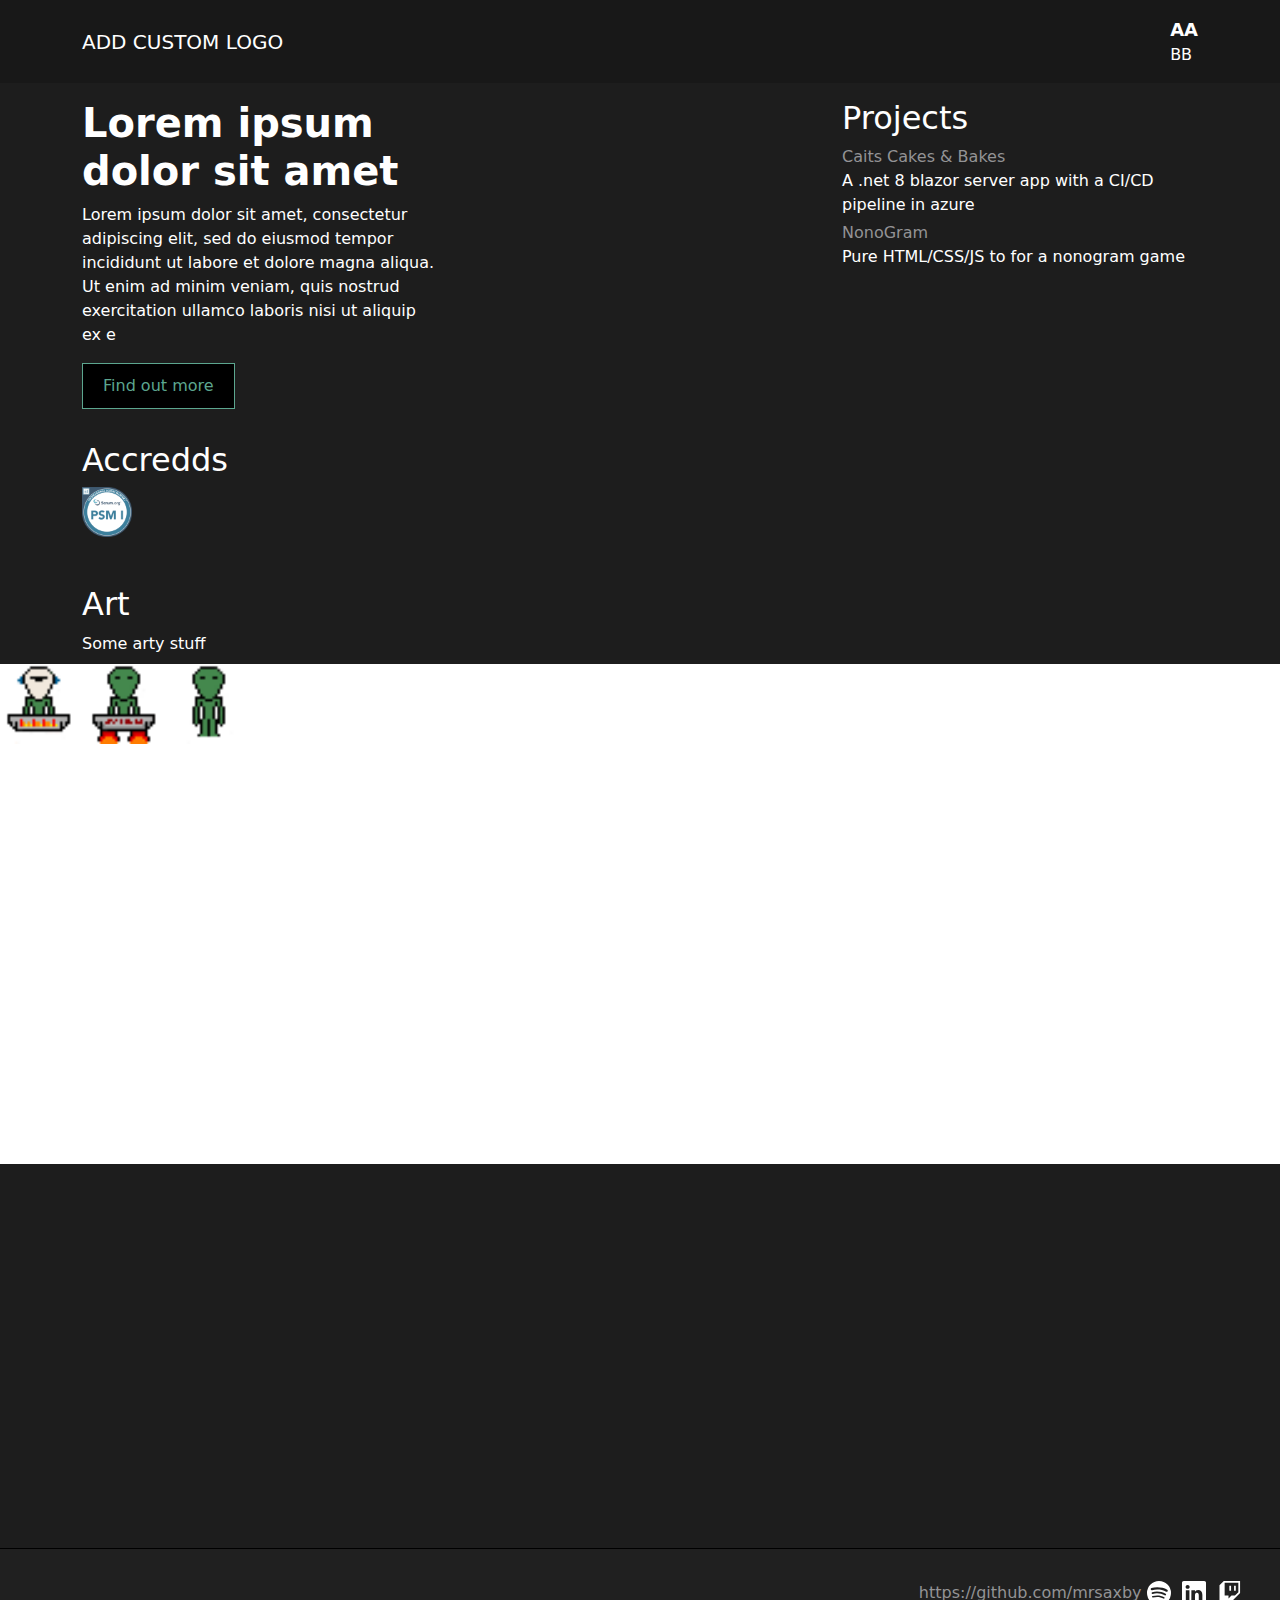
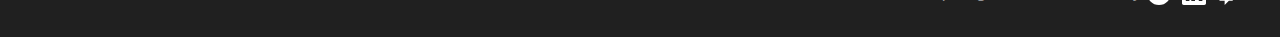
<file: index.html>
<!DOCTYPE html>
<html lang="en">
  <head>
    <meta charset="UTF-8">
    <meta name="viewport" content="width=device-width, initial-scale=1.0">
    <meta http-equiv="X-UA-Compatible" content="ie=edge">
    <title>Portfolio</title>
    <!--- TODO download and move to folder-->
    <link href="https://cdn.jsdelivr.net/npm/bootstrap@5.3.3/dist/css/bootstrap.min.css" rel="stylesheet" integrity="sha384-QWTKZyjpPEjISv5WaRU9OFeRpok6YctnYmDr5pNlyT2bRjXh0JMhjY6hW+ALEwIH" crossorigin="anonymous">
    <script src="https://cdn.jsdelivr.net/npm/bootstrap@5.3.3/dist/js/bootstrap.bundle.min.js" integrity="sha384-YvpcrYf0tY3lHB60NNkmXc5s9fDVZLESaAA55NDzOxhy9GkcIdslK1eN7N6jIeHz" crossorigin="anonymous"></script>
    <link rel="stylesheet" href="./css/style.css">
    <link rel="icon" href="./favicon.ico" type="image/x-icon">
  </head>

  <body>
    <nav class="navbar">
      <div class="container">
        <a class="navbar-brand" href="#">ADD CUSTOM LOGO</a>
          <span class="navbar-text">
            <div id="date">AA</div>
            <div id="location">BB</div>
          </span>
        </div>
      </div>
    </nav>
    <main>
      <div class="container">
        <div class="row mb-3">
          <div class="col-sm-4 mb-3">
            <h1>Lorem ipsum dolor sit amet</h1>
            <p>
              Lorem ipsum dolor sit amet, consectetur adipiscing elit, sed do eiusmod tempor incididunt ut labore et dolore magna aliqua. Ut enim ad minim veniam, quis nostrud exercitation ullamco laboris nisi ut aliquip ex e
            </p>
            <button class="button-primary">
              Find out more
            </button>
          </div>

          <div class="offset-sm-4 col mb-3">
            <h2>Projects</h2>
            <div class="mb-1">
              <a href="https://caits-cakes-and-bakes.azurewebsites.net/" target="_blank">
                Caits Cakes &amp; Bakes
              </a>
              <div>
                A .net 8 blazor server app with a CI/CD pipeline in azure
              </div>
            </div>
            <div class="mb-1">
              <a href="./nonogram.html" target="_blank">
                NonoGram
              </a>
              <div>
                Pure HTML/CSS/JS to for a nonogram game
              </div>
            </div>
          </div>
        </div>

        <div class="row">
          <div class="col mb-5">
            <h2>Accredds</h2>
            <div>
              <a href="#credly">
                <img src="./images/psm1.png" width="50px"/>
              </a>
            </div>
          </div>
        </div>

        <div class="row">
          <div class="col mb-2">
            <h2>Art</h2>
            <div>
              Some arty stuff
            </div>
          </div>
        </div>
      </div>
    </main>
    <div id="alien-container" style="background-color: white; min-height: 500px;">

      <img src="./images/image0.png" alt="img" width="80px" id="alien0" style="position:relative; transition: all 0.8s;" />
      <img src="./images/image1.png" alt="img" width="80px" id="alien1" style="position:relative; transition: all 0.8s;" />
      <img src="./images/image2.png" alt="img" width="80px" id="alien2" style="position:relative; transition: all 0.8s;" />

    </div>

    <footer>
      <a href="https://github.com/mrsaxby" target="_blank">https://github.com/mrsaxby</a>
      
      <a href="https://github.com/mrsaxby" class="svg-icon" target="_blank">
        <img src="./images/icons/github-icon.svg">
      </a>
      <a href="#" class="svg-icon" target="_blank">
        <img src="./images/icons/linkedin-icon.svg">
      </a>
      <a href="https://www.twitch.tv/jsaxs" class="svg-icon" target="_blank">
        <img src="./images/icons/twitch-icon.svg">
      </a>
    </footer>
	  <script src="./js/index.js"></script>
  </body>
</html>
</file>
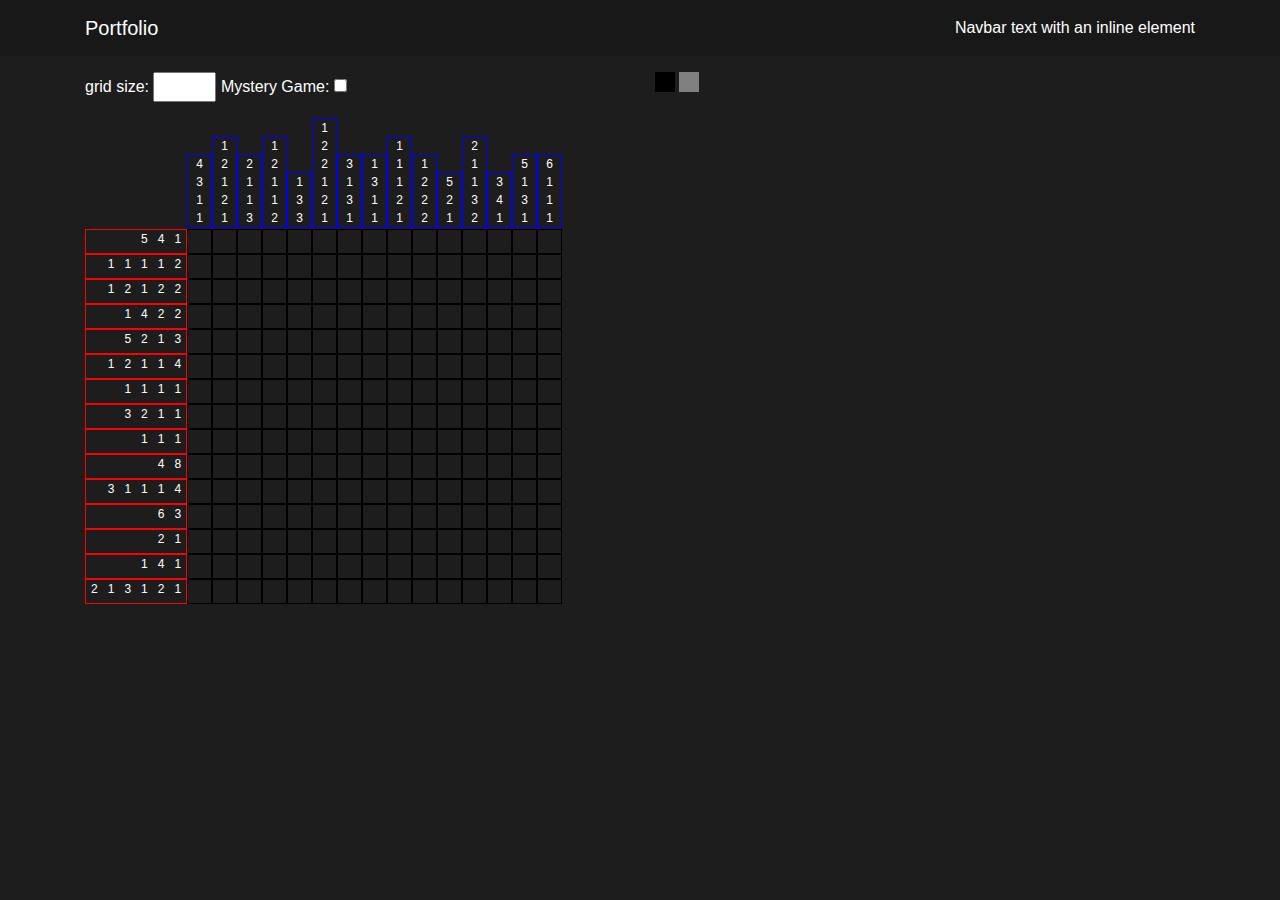
<file: nonogram.html>
<!doctype html>
<html>
<head>
    <title>Nonogram</title>
    <meta name="description" content="Nonogram">
    <link rel="stylesheet" href="https://stackpath.bootstrapcdn.com/bootstrap/4.3.1/css/bootstrap.min.css" integrity="sha384-ggOyR0iXCbMQv3Xipma34MD+dH/1fQ784/j6cY/iJTQUOhcWr7x9JvoRxT2MZw1T" crossorigin="anonymous">
    <link rel="stylesheet" href="./css/style.css">
    <link rel="stylesheet" type="text/css" href="css/nonogram.css">
</head>
<body>
<nav class="navbar">
    <div class="container">
        <a class="navbar-brand" href="./index.html">Portfolio</a>
        <span class="navbar-text">
            Navbar text with an inline element
        </span>
    </div>
</nav>

<div class="container disable-dbl-tap-zoom">
    <div class="row">
        <div class="col-md-6">
            grid size:
            <input type="number" id="nonogram-size" max="45" min="2">
            Mystery Game:
            <input type="checkbox" id="nonogram-checkbox">
        </div>
        <div class="col-md-6">
            <div id="selected-on">
            </div>
            <div id="selected-off">
            </div>
        </div>

    </div>
    <div class="row">
        <div class="col-md-12">
            <div id="tile-grid-container">
                <div id="col-hints"></div>
                <div id="row-hints"></div>
                <div id="tile-grid"></div>
            </div>
        </div>
    </div>
</div>

<script src="js/nonogram.js?time=<?=time();?>"></script>
<script src="https://code.jquery.com/jquery-3.3.1.slim.min.js" integrity="sha384-q8i/X+965DzO0rT7abK41JStQIAqVgRVzpbzo5smXKp4YfRvH+8abtTE1Pi6jizo" crossorigin="anonymous"></script>
<script src="https://cdnjs.cloudflare.com/ajax/libs/popper.js/1.14.7/umd/popper.min.js" integrity="sha384-UO2eT0CpHqdSJQ6hJty5KVphtPhzWj9WO1clHTMGa3JDZwrnQq4sF86dIHNDz0W1" crossorigin="anonymous"></script>
<script src="https://stackpath.bootstrapcdn.com/bootstrap/4.3.1/js/bootstrap.min.js" integrity="sha384-JjSmVgyd0p3pXB1rRibZUAYoIIy6OrQ6VrjIEaFf/nJGzIxFDsf4x0xIM+B07jRM" crossorigin="anonymous"></script>
</body>
</html>
</file>
<file: css/style.css>
/* GLOBAL */
body {
    background-color: #1d1d1d;
    color: white;
}

a {
    color: #939395;
    text-decoration: none;
}

/* NAV */
nav {
    background-color: #181818;
    margin-bottom: 1em;
}
    nav .navbar-brand, nav .navbar-text {
        color: white;
    }


/* FOOTER */
footer {
    background-color: #202020;

    text-align: right;
    padding: 2em;
    margin-top: 30%;
    border-top: 1px solid black;
}




.svg-icon {
    width: 25px;
    height: 25px;
    margin-right: 0.4em;
}
    .svg-icon img {
        width: 1.5em;
    }


/* Buttons */

.button-primary {
    color: #5ca68f;
    background-color: black;
    padding: 10px 20px;
    border: 1px solid #5ca68f;
}

.button-primary:hover {
    background-color: #5ca68f;
    color: black;
}


/* Main */

h1 {
    font-weight: 900;
}



#date {
    font-weight: 600;
    font-size: 18px;
}
#location {
    font-weight: 100;
    font-size: 16px;
}
</file>
<file: css/nonogram.css>
/********GLOBAL***********/
.row {
    margin-top: 1em;
}


#tile-grid {
    line-height: 0;
}

#row-hints {
    float: left;
    margin-bottom: 5em;
}

.hints-col {
    text-align: center;
    font-size: 12px;
    word-wrap: break-word;
    border: 1px solid blue;
    display: inline-block;
}
.hints-row {
    text-align: center;
    font-size: 12px;
    word-wrap: break-word;
    border: 1px solid red;
    text-align: right;
}

#row-hints .hints-row  div {
    display: inline-block;
    padding-left: 5px;
    padding-right: 5px;

}


#selected-on {
    display: inline-block;
    height: 20px;
    width: 20px;
    background-color: black;

}

#selected-off {
    display: inline-block;
    height: 20px;
    width: 20px;
    background-color: grey;
}

.disable-dbl-tap-zoom {
    touch-action: manipulation;
}
</file>
